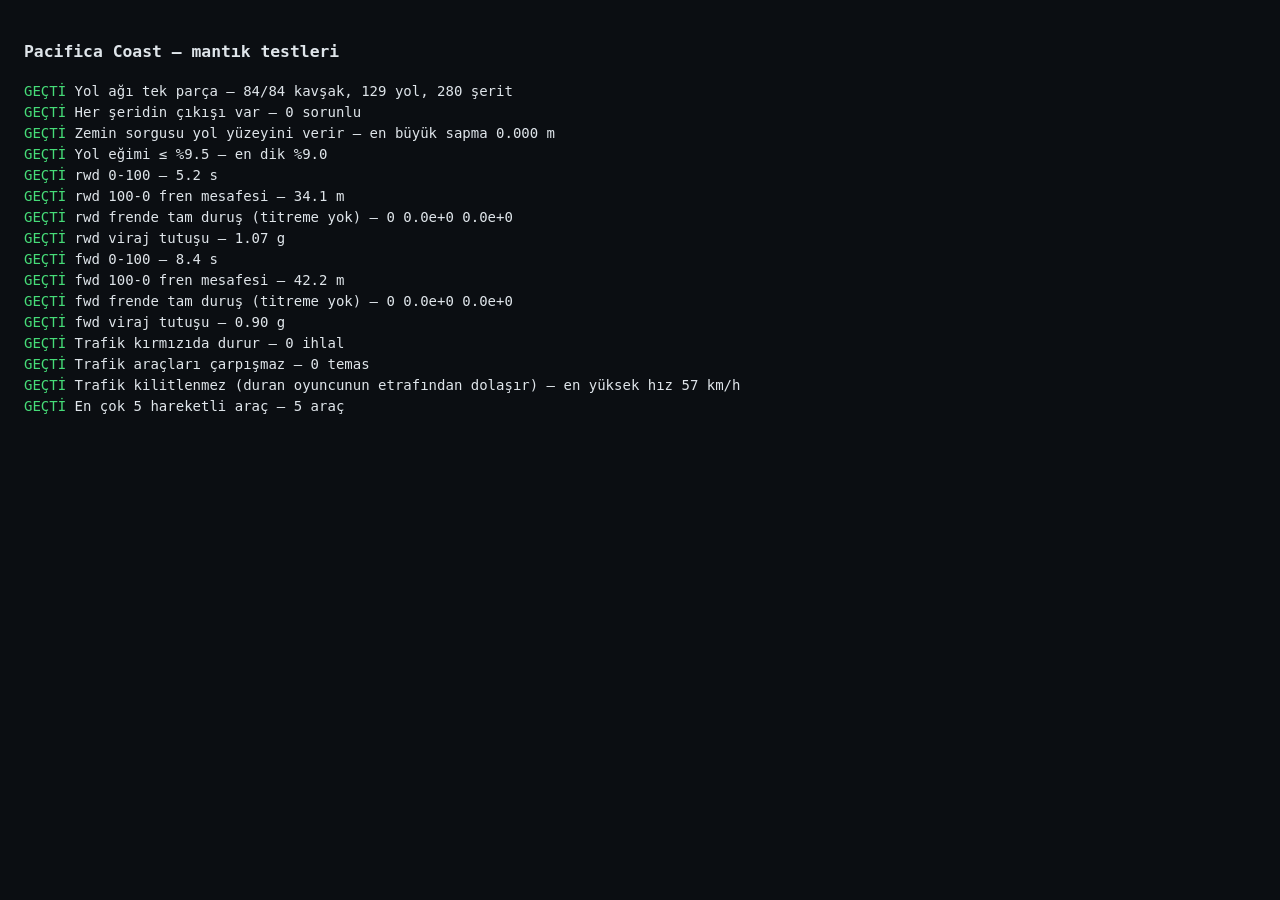
<file: tests.html>
<!doctype html>
<html lang="tr"><head><meta charset="utf-8"><title>Pacifica Coast — testler</title>
<style>body{font:14px/1.5 monospace;background:#0b0e12;color:#dfe5ea;padding:16px}.ok{color:#46dc78}.fail{color:#ff5a50}</style></head>
<body><h3>Pacifica Coast — mantık testleri</h3><pre id="out">çalışıyor…</pre>
<script src="src/util.js"></script><script src="src/world.js"></script><script src="src/physics.js"></script><script src="src/traffic.js"></script>
<script>
// Saf mantık modülleri (three.js gerekmez). Araç verileri için küçük bir kopya kullanılır.
const specs = [
  { id: 'rwd', mass: 1730, L: 2.86, cg: 0.515, track: 1.62, cgH: 0.5, R: 0.345, width: 1.9, len: 4.79, drive: 'rwd', awdFront: 0, torque: [[900, 300], [1800, 560], [2700, 650], [5500, 650], [6300, 590], [7200, 480]], idle: 800, redline: 7200, stall: 2500, gears: [5.0, 3.2, 2.143, 1.72, 1.313, 1.0, 0.823, 0.64], rev: 3.5, final: 3.15, shiftT: 0.14, mu: 1.18, tireB: 11, brakeG: 1.2, bias: 0.62, cdA: 0.42, rollF: 0.6, lock: 0.62, rollGain: 0.005, pitchGain: 0.003, suspHz: 1.9, tank: 59, cyl: 6 },
  { id: 'fwd', mass: 1590, L: 2.68, cg: 0.59, track: 1.61, cgH: 0.64, R: 0.36, width: 1.865, len: 4.5, drive: 'fwd', awdFront: 1, torque: [[900, 150], [1500, 265], [4500, 265], [5500, 235], [6500, 190]], idle: 750, redline: 6500, stall: 2100, gears: [3.93, 2.32, 1.96, 1.02, 0.78, 0.67, 0.56], rev: 3.5, final: 4.47, shiftT: 0.2, mu: 0.98, tireB: 9, brakeG: 1.02, bias: 0.68, cdA: 0.52, rollF: 0.62, lock: 0.6, rollGain: 0.008, pitchGain: 0.004, suspHz: 1.45, tank: 54, cyl: 4 },
];
const res = []; const T = (name, ok, info) => res.push((ok ? '<span class="ok">GEÇTİ</span> ' : '<span class="fail">KALDI</span> ') + name + ' — ' + info);
const W = PC.World.build(), o = {};
// 1) yol ağı bağlılığı
{ const seen = new Set([0]), st = [0]; while (st.length) { const n = W.nodes[st.pop()]; for (const id of n.edges) { const e = W.edges[id], m = e.a === n.id ? e.b : e.a; if (!seen.has(m)) { seen.add(m); st.push(m); } } }
  T('Yol ağı tek parça', seen.size === W.nodes.length, seen.size + '/' + W.nodes.length + ' kavşak, ' + W.edges.length + ' yol, ' + W.lanes.length + ' şerit'); }
// 2) her şeridin çıkışı var
{ let bad = 0; for (const l of W.lanes) { const ex = W.exitsOf(l); if (!ex.length || !ex[0].lane) bad++; } T('Her şeridin çıkışı var', bad === 0, bad + ' sorunlu'); }
// 3) zemin = yol yüksekliği, eğim sınırı
{ let md = 0, mg = 0; for (const e of W.edges) for (let i = 1; i < e.pts.length; i++) { const p = e.pts[i]; W.groundAt(p.x, p.z, o); md = Math.max(md, Math.abs(o.y - p.y)); mg = Math.max(mg, Math.abs(p.y - e.pts[i - 1].y) / 4); }
  T('Zemin sorgusu yol yüzeyini verir', md < 0.3, 'en büyük sapma ' + md.toFixed(3) + ' m'); T('Yol eğimi ≤ %9.5', mg <= 0.095, 'en dik %' + (mg * 100).toFixed(1)); }
// 4) fizik
const flat = { SEA: 0, groundAt(x, z, q) { q.y = 0; q.surf = 0; q.edge = null; q.bridge = false; q.node = null; q.lat = 0; return q; } };
for (const sp of specs) {
  const v = new PC.Vehicle(sp), inp = { throttle: 1, brake: 0, steer: 0, handbrake: 0 }; let t = 0, t100 = null;
  for (let i = 0; i < 120 * 20; i++) { v.step(1 / 120, inp, flat); t += 1 / 120; if (t100 === null && v.kmh >= 100) t100 = t; }
  T(sp.id + ' 0-100', t100 !== null && t100 > 3 && t100 < 11, (t100 || 0).toFixed(1) + ' s');
  v.reset(0, 0, 0, 0); v.vx = 27.78; v.gear = 4; inp.throttle = 0; inp.brake = 1; let n = 0; while (v.vx > 0.05 && n++ < 3000) v.step(1 / 120, inp, flat);
  T(sp.id + ' 100-0 fren mesafesi', v.x > 28 && v.x < 50, v.x.toFixed(1) + ' m');
  inp.brake = 0.4; for (let i = 0; i < 600; i++) v.step(1 / 120, inp, flat);
  T(sp.id + ' frende tam duruş (titreme yok)', v.vx === 0 && Math.abs(v.vy) < 1e-3 && Math.abs(v.r) < 1e-3, [v.vx, v.vy.toExponential(1), v.r.toExponential(1)].join(' '));
  v.reset(0, 0, 0, 0); v.vx = 22; v.gear = 3; inp.brake = 0; let ay = 0, fin = true;
  for (let i = 0; i < 960; i++) { inp.steer = Math.min(1, i / 240); inp.throttle = v.kmh < 80 ? 0.6 : 0.1; v.step(1 / 120, inp, flat); if (i > 480) ay = Math.max(ay, Math.abs(v.ayF)); fin = fin && isFinite(v.x + v.z + v.heading); }
  T(sp.id + ' viraj tutuşu', fin && ay / 9.81 > 0.7 && ay / 9.81 < 1.35, (ay / 9.81).toFixed(2) + ' g');
}
// 5) trafik: şehirde 3 dk
{ const TR = PC.Traffic; TR.init(W, [{ len: 4.6, width: 1.9 }]); TR.max = 5; const pl = { x: 1.75, z: 140, heading: -1.57, vxw: 0, vzw: 0, speed: 0, width: 1.9, len: 4.6 }; // oyuncu şeridinde duruyor
  let red = 0, coll = 0, stuck = 0, maxV = 0;
  for (let i = 0; i < 60 * 180; i++) { TR.update(1 / 60, pl); for (const c of TR.cars) { maxV = Math.max(maxV, c.v); if (c.stuckT > 40) stuck++;
    for (const q of TR.cars) if (q !== c && Math.hypot(q.x - c.x, q.z - c.z) < 2.0) coll++;
    if (!c.piece.conn && c.lane.to.signal && c.lane.to.edges.length >= 3) { const d = c.lane.len - c.s; if (d < 1.5 && d > 0 && c.v > 3 && PC.Signals.state(c.lane.to, c.lane.endAxis) === 2 && c.exit.turn !== 1) red++; } } }
  T('Trafik kırmızıda durur', red === 0, red + ' ihlal'); T('Trafik araçları çarpışmaz', coll === 0, coll + ' temas'); T('Trafik kilitlenmez (duran oyuncunun etrafından dolaşır)', stuck === 0, 'en yüksek hız ' + (maxV * 3.6).toFixed(0) + ' km/h'); T('En çok 5 hareketli araç', TR.cars.length <= 5, TR.cars.length + ' araç'); }
document.getElementById('out').innerHTML = res.join('\n'); window.TESTS = res;
</script></body></html>
</file>
